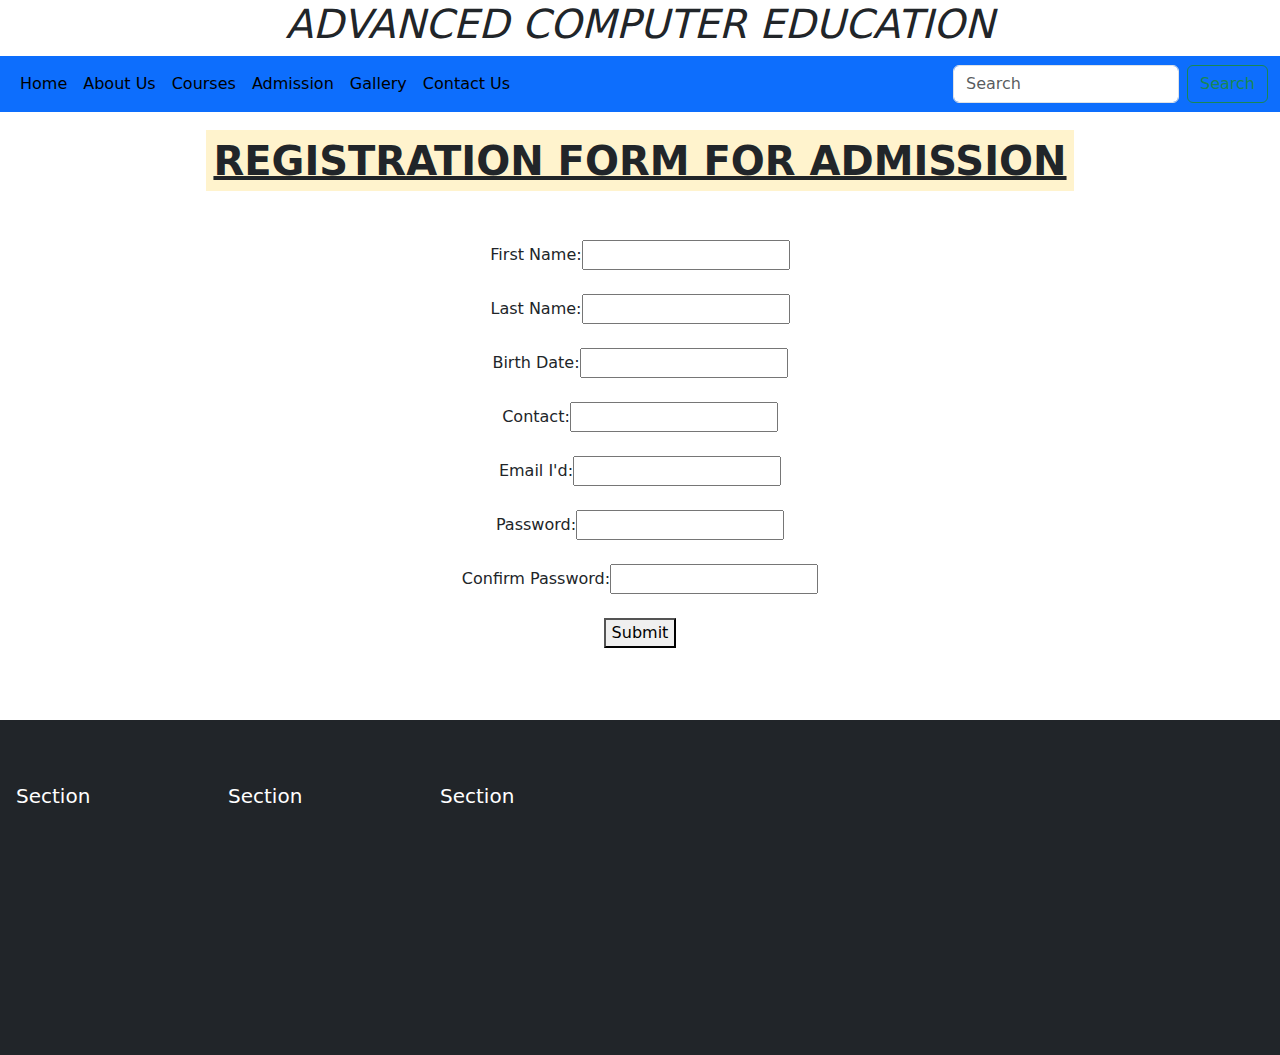
<file: admission.html>
<!DOCTYPE html>
<html lang="en">
<head>
    <meta charset="UTF-8">
    <meta name="viewport" content="width=device-width, initial-scale=1.0">
    <title> ADVANCED    COMPUTER     EDUCATION </title>
    
    <style>

    </style>
    <link href="https://cdn.jsdelivr.net/npm/bootstrap@5.3.3/dist/css/bootstrap.min.css" rel="stylesheet"
    integrity="sha384-QWTKZyjpPEjISv5WaRU9OFeRpok6YctnYmDr5pNlyT2bRjXh0JMhjY6hW+ALEwIH" crossorigin="anonymous">
</head>
<body>
    <CENTER>
        <h1><i>   ADVANCED COMPUTER  EDUCATION  </i></h1>
    </CENTER>
      <nav class="navbar navbar-expand-lg bg-primary">
      <div class="container-fluid">
        
        <button class="navbar-toggler" type="button" data-bs-toggle="collapse" data-bs-target="#navbarSupportedContent" aria-controls="navbarSupportedContent" aria-expanded="false" aria-label="Toggle navigation">
          <span class="navbar-toggler-icon"></span>
        </button>
          <div class="collapse navbar-collapse" id="navbarSupportedContent">
            <ul class="navbar-nav me-auto mb-2 mb-lg-0">
              <li class="nav-item">
                <a class="nav-link active" aria-current="page" href="index.html">Home</a>
                </li>
              <li class="nav-item">
                <a class="nav-link active" aria-current="page" href="about us.html">About Us</a>
              </li>
              <li class="nav-item">
                <a class="nav-link active" aria-current="page" href="courses.html">Courses</a>
              </li>
              <li class="nav-item">
                <a class="nav-link active" aria-current="page" href="admission.html">Admission</a>
              </li>
              <li class="nav-item">
                <a class="nav-link active" aria-current="page" href="gallery.html">Gallery</a>
              </li>
              <li class="nav-item">
                <a class="nav-link active" aria-current="page" href="contact us.html">Contact Us</a>
              </li>
              </ul>
            <form class="d-flex" role="search">
              <input class="form-control me-2" type="search" placeholder="Search" aria-label="Search">
              <button class="btn btn-outline-success" type="submit">Search</button>
            </form>
          </div>
        </div>
      </nav>
    <BR>
        <script src="https://cdn.jsdelivr.net/npm/bootstrap@5.3.3/dist/js/bootstrap.bundle.min.js"
        integrity="sha384-YvpcrYf0tY3lHB60NNkmXc5s9fDVZLESaAA55NDzOxhy9GkcIdslK1eN7N6jIeHz"
        crossorigin="anonymous">
      </script>

        <center>
      <h1> <b> <u> <mark> REGISTRATION FORM FOR ADMISSION </mark></u> </b> </h1>
        </center>
        <br>
        <br>

        <center>

        <form onsubmit="return validateform()">
            First Name:<input type="text" id="n1" />
            <br>
            <br>
            Last Name:<input type="text" id="n2" />
            <br>
            <br>
            Birth Date:<input type="number" id="n3" />
            <br>
            <br>
            Contact:<input type="number" id="n4" />
            <br>
            <br>
            Email I'd:<input type="text" id="n5" />
            <br>
            <br>
            Password:<input type="password" id="n6" />
            <br>
            <br>
            Confirm Password:<input type="password" id="n7" />
            <br>
            <br>
            <button type="SUBMIT" value="submit your data">Submit</button></form>
            <br>
            <br>
            <br>
            <div id="errorMessages" class="error"></div>

        </center>


        <div class="bg-dark p-3">
          <footer class="py-5">
              <div class="row">
                  <div class="col-2">
                      <h5 class="text-white">Section</h5>
                      <ul class="nav flex-column">
                          <li class="nav-item mb-2"><a href="#" class="nav-link p-0 text-muted">mscit</a></li>
                          <li class="nav-item mb-2"><a href="#" class="nav-link p-0 text-muted">msoffice</a></li>
                          <li class="nav-item mb-2"><a href="#" class="nav-link p-0 text-muted">intervies</a></li>
                          <li class="nav-item mb-2"><a href="#" class="nav-link p-0 text-muted">Ps</a></li>
                          <li class="nav-item mb-2"><a href="#" class="nav-link p-0 text-muted">talley erp9</a></li>
                      </ul>
                  </div>
  
                  <div class="col-2">
                      <h5 class="text-white">Section</h5>
                      <ul class="nav flex-column">
                          <li class="nav-item mb-2"><a href="#" class="nav-link p-0 text-muted">web designing</a></li>
                          <li class="nav-item mb-2"><a href="#" class="nav-link p-0 text-muted">html</a></li>
                          <li class="nav-item mb-2"><a href="#" class="nav-link p-0 text-muted">css</a></li>
                          <li class="nav-item mb-2"><a href="#" class="nav-link p-0 text-muted">xml</a></li>
                          <li class="nav-item mb-2"><a href="#" class="nav-link p-0 text-muted">javascript</a></li>
                      </ul>
                  </div>
  
                  <div class="col-2">
                      <h5 class="text-white">Section</h5>
                      <ul class="nav flex-column">
                          <li class="nav-item mb-2"><a href="#" class="nav-link p-0 text-muted">Home</a></li>
                          <li class="nav-item mb-2"><a href="#" class="nav-link p-0 text-muted">php</a></li>
                          <li class="nav-item mb-2"><a href="#" class="nav-link p-0 text-muted">worddpress</a></li>
                          <li class="nav-item mb-2"><a href="#" class="nav-link p-0 text-muted">database</a></li>
                          <li class="nav-item mb-2"><a href="#" class="nav-link p-0 text-muted">sql</a></li>
                      </ul>
                  </div>
  
                  <div class="col-md-4">
                      <iframe
                          src="https://www.google.com/maps/embed?pb=!1m18!1m12!1m3!1d29772.009216158505!2d79.1018144347656!3d21.1324453!2m3!1f0!2f0!3f0!3m2!1i1024!2i768!4f13.1!3m3!1m2!1s0x3bd4c75b6aaaaaab%3A0x39420933bccdb143!2sAdvance%20Computer%20Education!5e0!3m2!1sen!2sin!4v1693730471949!5m2!1sen!2sin"
                          width="400" height="200" style="border:0;" allowfullscreen="" loading="lazy"
                          referrerpolicy="no-referrer-when-downgrade" id="gmap"></iframe>
                  </div>
              </div>
          </footer>
      </div>
</file>
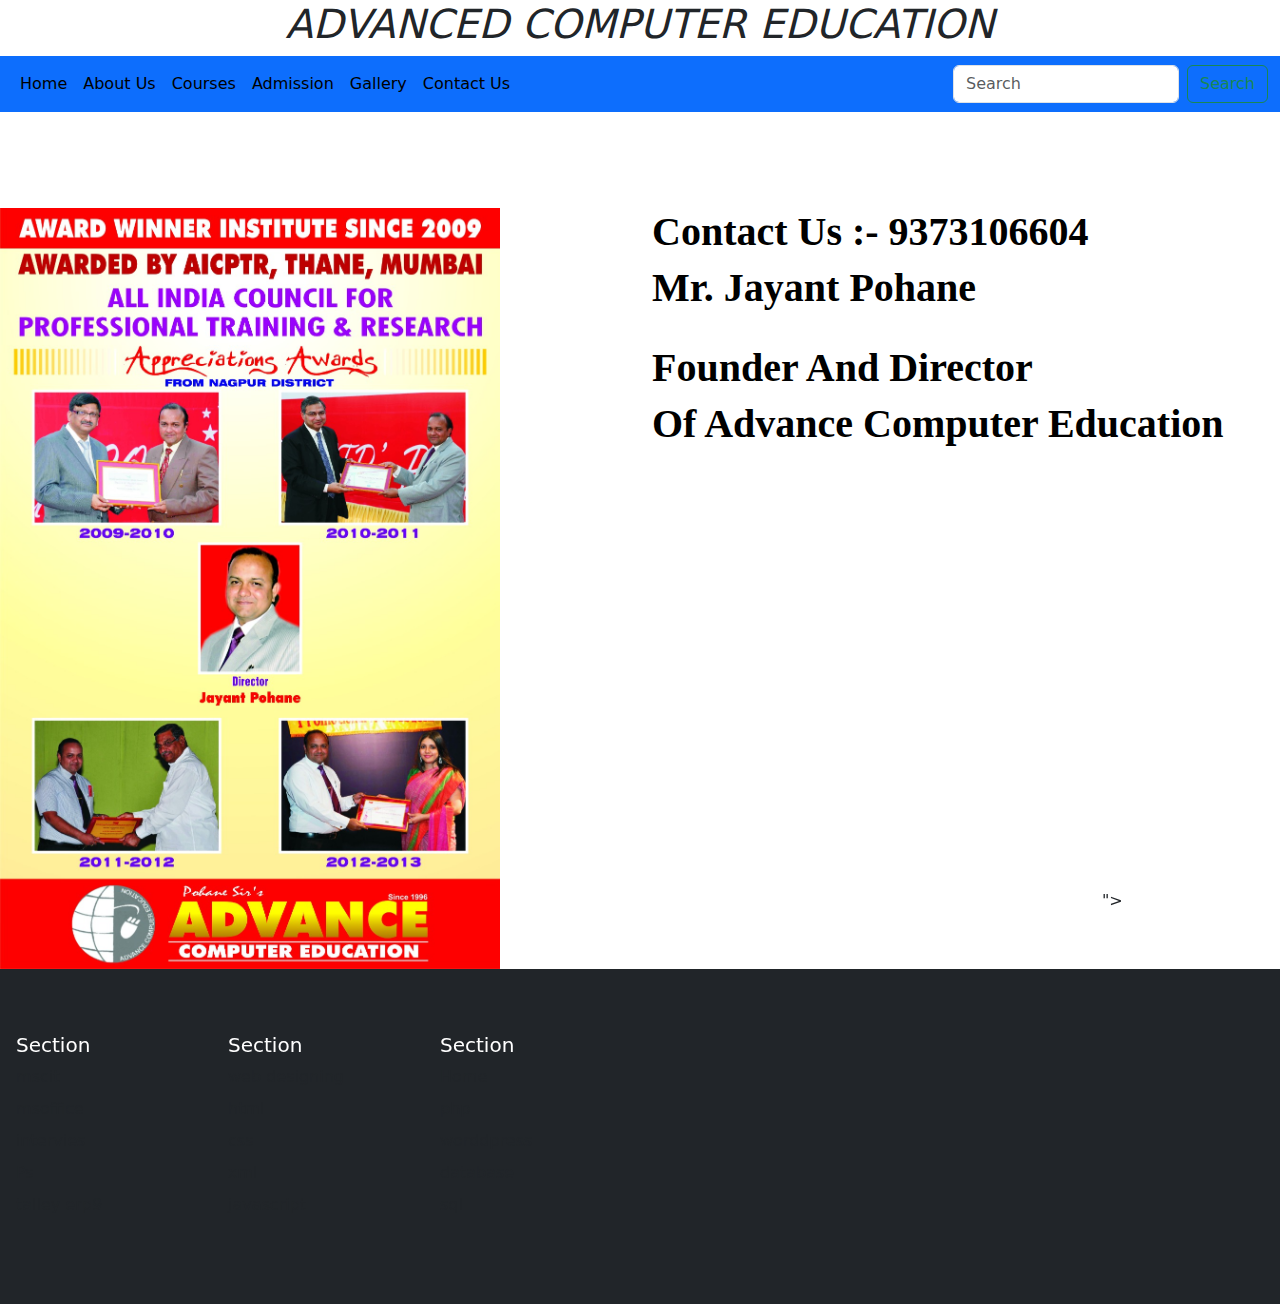
<file: contact us.html>
<!DOCTYPE html>
<html lang="en">
<head>
    <meta charset="UTF-8">
    <meta name="viewport" content="width=device-width, initial-scale=1.0">
    <title> ADVANCED    COMPUTER    EDUCATION </title>
    
    <style>

    </style>
    <link href="https://cdn.jsdelivr.net/npm/bootstrap@5.3.3/dist/css/bootstrap.min.css" rel="stylesheet"
    integrity="sha384-QWTKZyjpPEjISv5WaRU9OFeRpok6YctnYmDr5pNlyT2bRjXh0JMhjY6hW+ALEwIH" crossorigin="anonymous">
</head>
<body>
    <CENTER>
        <h1><i>   ADVANCED COMPUTER EDUCATION   </i></h1>
    </CENTER>
      <nav class="navbar navbar-expand-lg bg-primary">
      <div class="container-fluid">
        
        <button class="navbar-toggler" type="button" data-bs-toggle="collapse" data-bs-target="#navbarSupportedContent" aria-controls="navbarSupportedContent" aria-expanded="false" aria-label="Toggle navigation">
          <span class="navbar-toggler-icon"></span>
        </button>
          <div class="collapse navbar-collapse" id="navbarSupportedContent">
            <ul class="navbar-nav me-auto mb-2 mb-lg-0">
              <li class="nav-item">
                <a class="nav-link active" aria-current="page" href="index.html">Home</a>
                </li>
              <li class="nav-item">
                <a class="nav-link active" aria-current="page" href="about us.html">About Us</a>
              </li>
              <li class="nav-item">
                <a class="nav-link active" aria-current="page" href="courses.html">Courses</a>
              </li>
              <li class="nav-item">
                <a class="nav-link active" aria-current="page" href="admission.html">Admission</a>
              </li>
              <li class="nav-item">
                <a class="nav-link active" aria-current="page" href="gallery.html">Gallery</a>
              </li>
              <li class="nav-item">
                <a class="nav-link active" aria-current="page" href="contact us.html">Contact Us</a>
              </li>
              </ul>
            <form class="d-flex" role="search">
              <input class="form-control me-2" type="search" placeholder="Search" aria-label="Search">
              <button class="btn btn-outline-success" type="submit">Search</button>
            </form>
          </div>
        </div>
      </nav>
    <BR>
        <script src="https://cdn.jsdelivr.net/npm/bootstrap@5.3.3/dist/js/bootstrap.bundle.min.js"
        integrity="sha384-YvpcrYf0tY3lHB60NNkmXc5s9fDVZLESaAA55NDzOxhy9GkcIdslK1eN7N6jIeHz"
        crossorigin="anonymous">
      </script>
    
      
    <div class="row">
      <div class="col"><br><br><br>
         <img src="image2.jpeg" width="500" height="700" class="img-fluid">  
    </div>
      
      <div class="col">   
        <div class="First">
            <br><br><br>
        <div class="animate__animated animate__jackInTheBox">
        <font color="Black " face="Comic Sans MS"> 
        <h1><b>Contact Us :- 9373106604</b> </h1>
        <h1><b> Mr. Jayant Pohane </b></h1>
        <br>
        <h1><b> Founder And Director </b></h1>
        <h1><b> Of Advance Computer Education </b></h1> 
        </font>
         <iframe src="https://www.google.com/maps/embed?pb=!1m18!1m12!1m3!1d3721.5010268895976!2d79.11983887564415!3d21.132450284208453!2m3!1f0!2f0!3f0!3m2!1i1024!2i768!4f13.1!3m3!1m2!1s0x3bd4c75b6aaaaaab%3A0x39420933bccdb143!2sAdvance%20Computer%20Education!5e0!3m2!1sen!2sin!4v1722697660999!5m2!1sen!2sin" width="450
             " height="450" style="border:0;" allowfullscreen="" loading="lazy" referrerpolicy="no-referrer-when-downgrade"></iframe>"> 
        </div>
        </div>
    </div>
    </div>

    <div class="bg-dark p-3">
      <footer class="py-5">
          <div class="row">
              <div class="col-2">
                  <h5 class="text-white">Section</h5>
                  <ul class="nav flex-column">
                      <li class="nav-item mb-2"><a href="#" class="nav-link p-0 text-muted">mscit</a></li>
                      <li class="nav-item mb-2"><a href="#" class="nav-link p-0 text-muted">msoffice</a></li>
                      <li class="nav-item mb-2"><a href="#" class="nav-link p-0 text-muted">intervies</a></li>
                      <li class="nav-item mb-2"><a href="#" class="nav-link p-0 text-muted">Ps</a></li>
                      <li class="nav-item mb-2"><a href="#" class="nav-link p-0 text-muted">talley erp9</a></li>
                  </ul>
              </div>

              <div class="col-2">
                  <h5 class="text-white">Section</h5>
                  <ul class="nav flex-column">
                      <li class="nav-item mb-2"><a href="#" class="nav-link p-0 text-muted">web designing</a></li>
                      <li class="nav-item mb-2"><a href="#" class="nav-link p-0 text-muted">html</a></li>
                      <li class="nav-item mb-2"><a href="#" class="nav-link p-0 text-muted">css</a></li>
                      <li class="nav-item mb-2"><a href="#" class="nav-link p-0 text-muted">xml</a></li>
                      <li class="nav-item mb-2"><a href="#" class="nav-link p-0 text-muted">javascript</a></li>
                  </ul>
              </div>

              <div class="col-2">
                  <h5 class="text-white">Section</h5>
                  <ul class="nav flex-column">
                      <li class="nav-item mb-2"><a href="#" class="nav-link p-0 text-muted">Home</a></li>
                      <li class="nav-item mb-2"><a href="#" class="nav-link p-0 text-muted">php</a></li>
                      <li class="nav-item mb-2"><a href="#" class="nav-link p-0 text-muted">worddpress</a></li>
                      <li class="nav-item mb-2"><a href="#" class="nav-link p-0 text-muted">database</a></li>
                      <li class="nav-item mb-2"><a href="#" class="nav-link p-0 text-muted">sql</a></li>
                  </ul>
              </div>

              <div class="col-md-4">
                  <iframe
                      src="https://www.google.com/maps/embed?pb=!1m18!1m12!1m3!1d29772.009216158505!2d79.1018144347656!3d21.1324453!2m3!1f0!2f0!3f0!3m2!1i1024!2i768!4f13.1!3m3!1m2!1s0x3bd4c75b6aaaaaab%3A0x39420933bccdb143!2sAdvance%20Computer%20Education!5e0!3m2!1sen!2sin!4v1693730471949!5m2!1sen!2sin"
                      width="400" height="200" style="border:0;" allowfullscreen="" loading="lazy"
                      referrerpolicy="no-referrer-when-downgrade" id="gmap"></iframe>
              </div>
          </div>
      </footer>
  </div>
</file>
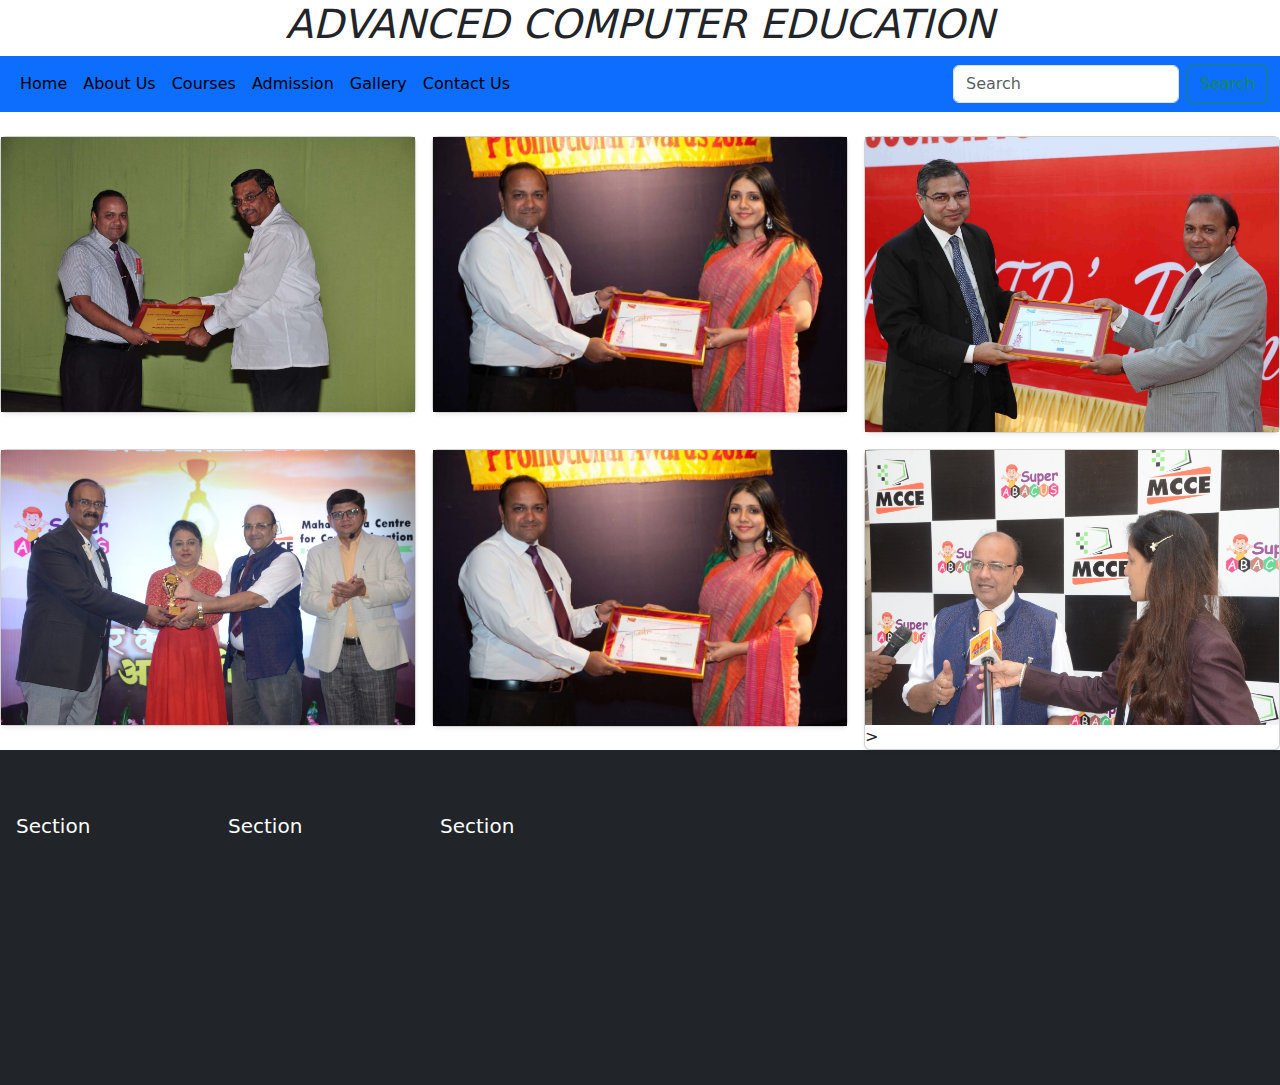
<file: gallery.html>
<!DOCTYPE html>
<html lang="en">
<head>
    <meta charset="UTF-8">
    <meta name="viewport" content="width=device-width, initial-scale=1.0">
    <title> ADVANCED    COMPUTER     EDUCATION </title>
    
    <style>

    </style>
    <link href="https://cdn.jsdelivr.net/npm/bootstrap@5.3.3/dist/css/bootstrap.min.css" rel="stylesheet"
    integrity="sha384-QWTKZyjpPEjISv5WaRU9OFeRpok6YctnYmDr5pNlyT2bRjXh0JMhjY6hW+ALEwIH" crossorigin="anonymous">
</head>
<body>
    <CENTER>
        <h1><i>   ADVANCED COMPUTER  EDUCATION  </i></h1>
    </CENTER>
      <nav class="navbar navbar-expand-lg bg-primary">
      <div class="container-fluid">
        
        <button class="navbar-toggler" type="button" data-bs-toggle="collapse" data-bs-target="#navbarSupportedContent" aria-controls="navbarSupportedContent" aria-expanded="false" aria-label="Toggle navigation">
          <span class="navbar-toggler-icon"></span>
        </button>
          <div class="collapse navbar-collapse" id="navbarSupportedContent">
            <ul class="navbar-nav me-auto mb-2 mb-lg-0">
              <li class="nav-item">
                <a class="nav-link active" aria-current="page" href="index.html">Home</a>
                </li>
              <li class="nav-item">
                <a class="nav-link active" aria-current="page" href="about us.html">About Us</a>
              </li>
              <li class="nav-item">
                <a class="nav-link active" aria-current="page" href="courses.html">Courses</a>
              </li>
              <li class="nav-item">
                <a class="nav-link active" aria-current="page" href="admission.html">Admission</a>
              </li>
              <li class="nav-item">
                <a class="nav-link active" aria-current="page" href="gallery.html">Gallery</a>
              </li>
              <li class="nav-item">
                <a class="nav-link active" aria-current="page" href="contact us.html">Contact Us</a>
              </li>
              </ul>
            <form class="d-flex" role="search">
              <input class="form-control me-2" type="search" placeholder="Search" aria-label="Search">
              <button class="btn btn-outline-success" type="submit">Search</button>
            </form>
          </div>
        </div>
      </nav>
    <BR>
        <script src="https://cdn.jsdelivr.net/npm/bootstrap@5.3.3/dist/js/bootstrap.bundle.min.js"
        integrity="sha384-YvpcrYf0tY3lHB60NNkmXc5s9fDVZLESaAA55NDzOxhy9GkcIdslK1eN7N6jIeHz"
        crossorigin="anonymous">
      </script>


<div class="row row-cols-1 row-cols-sm-2 row-cols-md-3 g-3">
  <div class="col">
    <div class="card shadow-sm">
      <img src="image1.jpeg" alt="">
      
    </div>
  </div>
  
  <div class="col">
    <div class="card shadow-sm">
      <img src="image3.jpeg" alt="">      
    </div>
  </div>

  
  <div class="col">
    <div class="card shadow-sm">
      <img src="image7.jpeg" alt="">      
    </div>
  </div>
  <div class="col">
    <div class="card shadow-sm">
      <img src="image8.jpeg" alt="">      
    </div>
  </div>

  <div class="col">
    <div class="card shadow-sm">
      <img src="image3.jpeg" alt="">      
    </div>
  </div>
  <div class="col">
    <div class="card shadow-sm">
      <img src="image9.jpeg" alt="">      >
    </div>
  </div>
  
</div>


<div class="bg-dark p-3">
  <footer class="py-5">
      <div class="row">
          <div class="col-2">
              <h5 class="text-white">Section</h5>
              <ul class="nav flex-column">
                  <li class="nav-item mb-2"><a href="#" class="nav-link p-0 text-muted">mscit</a></li>
                  <li class="nav-item mb-2"><a href="#" class="nav-link p-0 text-muted">msoffice</a></li>
                  <li class="nav-item mb-2"><a href="#" class="nav-link p-0 text-muted">intervies</a></li>
                  <li class="nav-item mb-2"><a href="#" class="nav-link p-0 text-muted">Ps</a></li>
                  <li class="nav-item mb-2"><a href="#" class="nav-link p-0 text-muted">talley erp9</a></li>
              </ul>
          </div>

          <div class="col-2">
              <h5 class="text-white">Section</h5>
              <ul class="nav flex-column">
                  <li class="nav-item mb-2"><a href="#" class="nav-link p-0 text-muted">web designing</a></li>
                  <li class="nav-item mb-2"><a href="#" class="nav-link p-0 text-muted">html</a></li>
                  <li class="nav-item mb-2"><a href="#" class="nav-link p-0 text-muted">css</a></li>
                  <li class="nav-item mb-2"><a href="#" class="nav-link p-0 text-muted">xml</a></li>
                  <li class="nav-item mb-2"><a href="#" class="nav-link p-0 text-muted">javascript</a></li>
              </ul>
          </div>

          <div class="col-2">
              <h5 class="text-white">Section</h5>
              <ul class="nav flex-column">
                  <li class="nav-item mb-2"><a href="#" class="nav-link p-0 text-muted">Home</a></li>
                  <li class="nav-item mb-2"><a href="#" class="nav-link p-0 text-muted">php</a></li>
                  <li class="nav-item mb-2"><a href="#" class="nav-link p-0 text-muted">worddpress</a></li>
                  <li class="nav-item mb-2"><a href="#" class="nav-link p-0 text-muted">database</a></li>
                  <li class="nav-item mb-2"><a href="#" class="nav-link p-0 text-muted">sql</a></li>
              </ul>
          </div>

          <div class="col-md-4">
              <iframe
                  src="https://www.google.com/maps/embed?pb=!1m18!1m12!1m3!1d29772.009216158505!2d79.1018144347656!3d21.1324453!2m3!1f0!2f0!3f0!3m2!1i1024!2i768!4f13.1!3m3!1m2!1s0x3bd4c75b6aaaaaab%3A0x39420933bccdb143!2sAdvance%20Computer%20Education!5e0!3m2!1sen!2sin!4v1693730471949!5m2!1sen!2sin"
                  width="400" height="200" style="border:0;" allowfullscreen="" loading="lazy"
                  referrerpolicy="no-referrer-when-downgrade" id="gmap"></iframe>
          </div>
      </div>
  </footer>
</div>
</file>
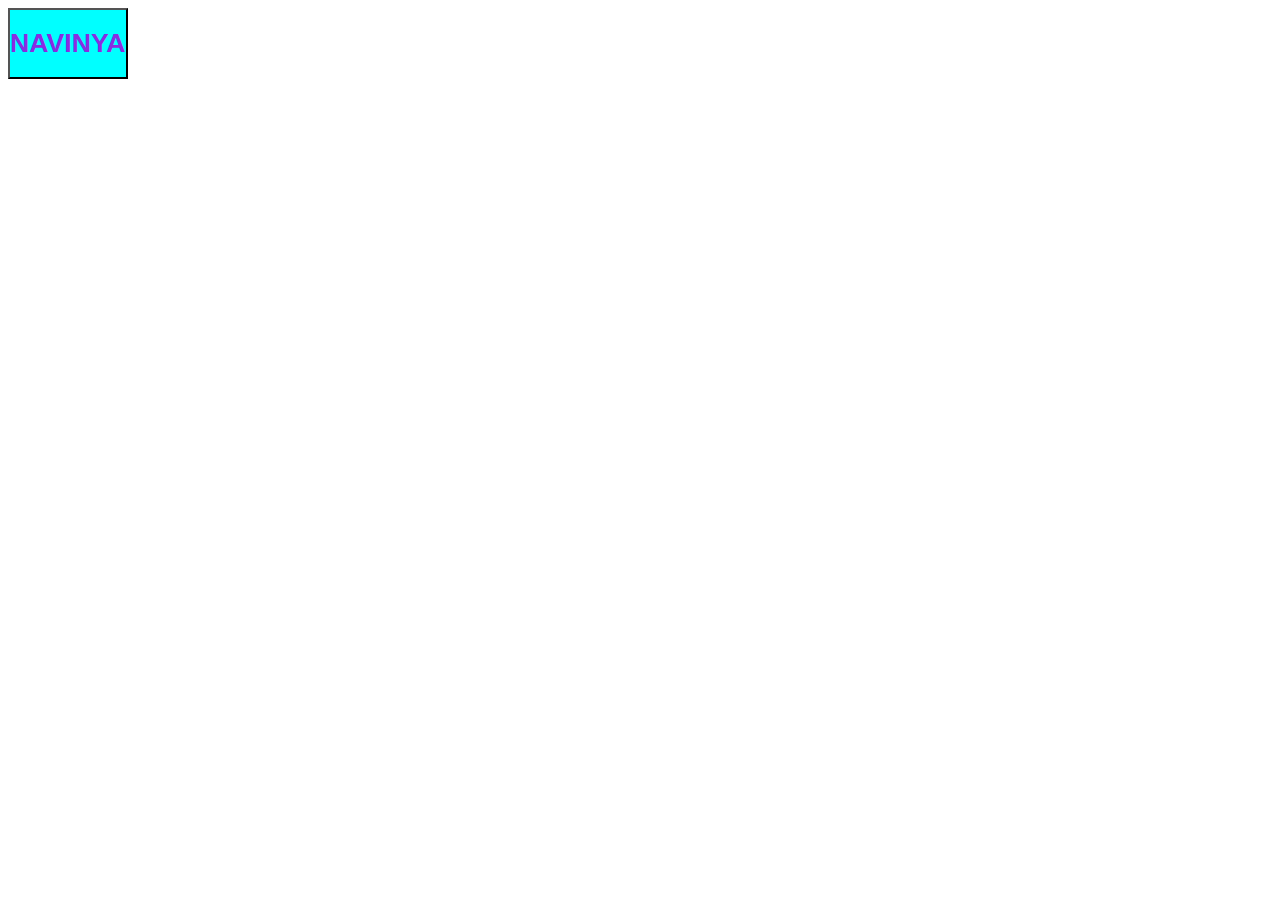
<file: N2.HTML>
<html>
    <head>
        <title>  HOVER  </title>
        <style>
            #b1{
                padding: 0;
                outline: 0;
                background-color: aqua;
                color: blueviolet;
                transition: 3s;



            }


            #b1:hover{
                background-color: aqua;
                color: blueviolet;
                padding: 300px 300px;
            }



        </style>
    </head>
    <body>
        <button id="b1">   <h1> <b> NAVINYA </b> </h1> </button>
    </body>
</html>
</file>
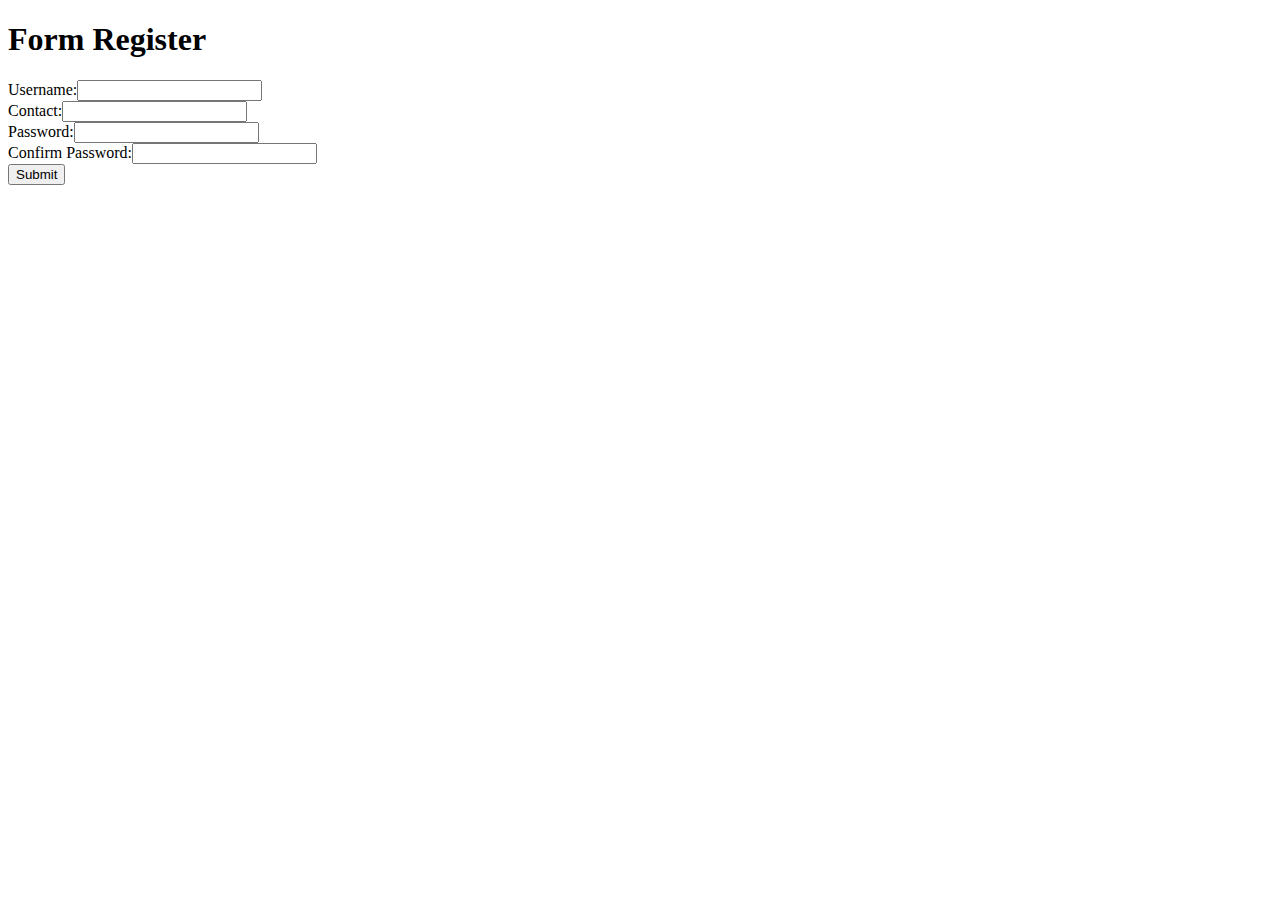
<file: N3.HTML>
<!DOCTYPE html>
<html lang="en">
<head>
    <meta charset="UTF-8">
    <meta name="viewport" content="width=device-width, initial-scale=1.0">
    <title>Document</title>
    <style>
        .error{
            color: black;
        }
    </style>
</head>
<body>
    <h1> Form Register </h1>
    <form onsubmit="return validateform()">
        Username:<input type="text" id="n1" /><br />
        Contact:<input type="text" id="n2" /><br />
        Password:<input type="password" id="n3" /><br />
        Confirm Password:<input type="password" id="n4" /><br />
        <button type="SUBMIT" value="submit your data">Submit</button></form>
        <div id="errorMessages" class="error"></div>
        <script>


            function validateform(){
                var a=document.getElementById("n1").value;
                var b=document.getElementById("n2").value;
                var c=document.getElementById("n3").value;
                var d=document.getElementById("n4").value;
                var errorMessages="";



                if(a==""||b==""||c==""||d=="") {
                    errorMessages+="All Fields Are Mandatory.<br />";
                }

                var contactPattern= /^[^@]+@[^@]+\.[a-zA-Z]{2,}$|^\d{10}$/;
                if (!contactPattern.test(b)) {
                    errorMessages+="or 10-digit phone number.<br />";
                }

                if(c.length<8){
                    errorMessages+="Password must be of at least 8 characters long.<br />";
                }

                if(c!==d){
                    errorMessages+="Password do not match.<br />";
                }

                if(errorMessages){
                    document.getElementById("errorMessages").  innerHTML=errorMessages;
                    return false;
                }

                return true;
                            }
        </script>
</body>
</html>
</file>
